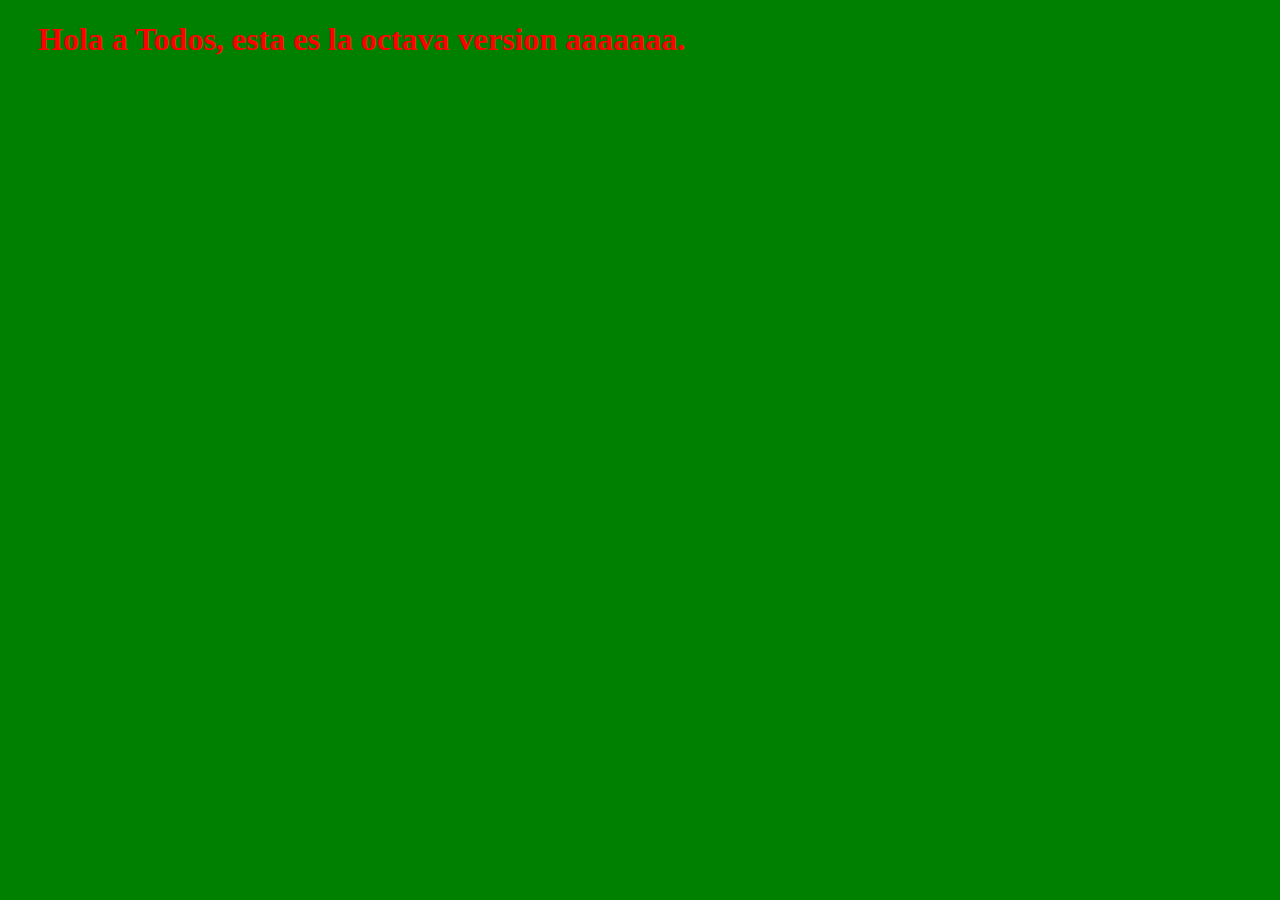
<file: index1.html>
<!DOCTYPE html>
<html>
    <head>
        <meta charset="utf-8">
        <title>Inicio</title>
	<link rel="stylesheet" href="colorazul.css">
    </head>
    <body>
	<h1>Hola a Todos, esta es la octava version aaaaaaa.</h1>
    </body>
</html>
</file>
<file: colorazul.css>
body{
	background-color: green;
}
h1{
	color: red;
	margin-left: 30px;
}
</file>
